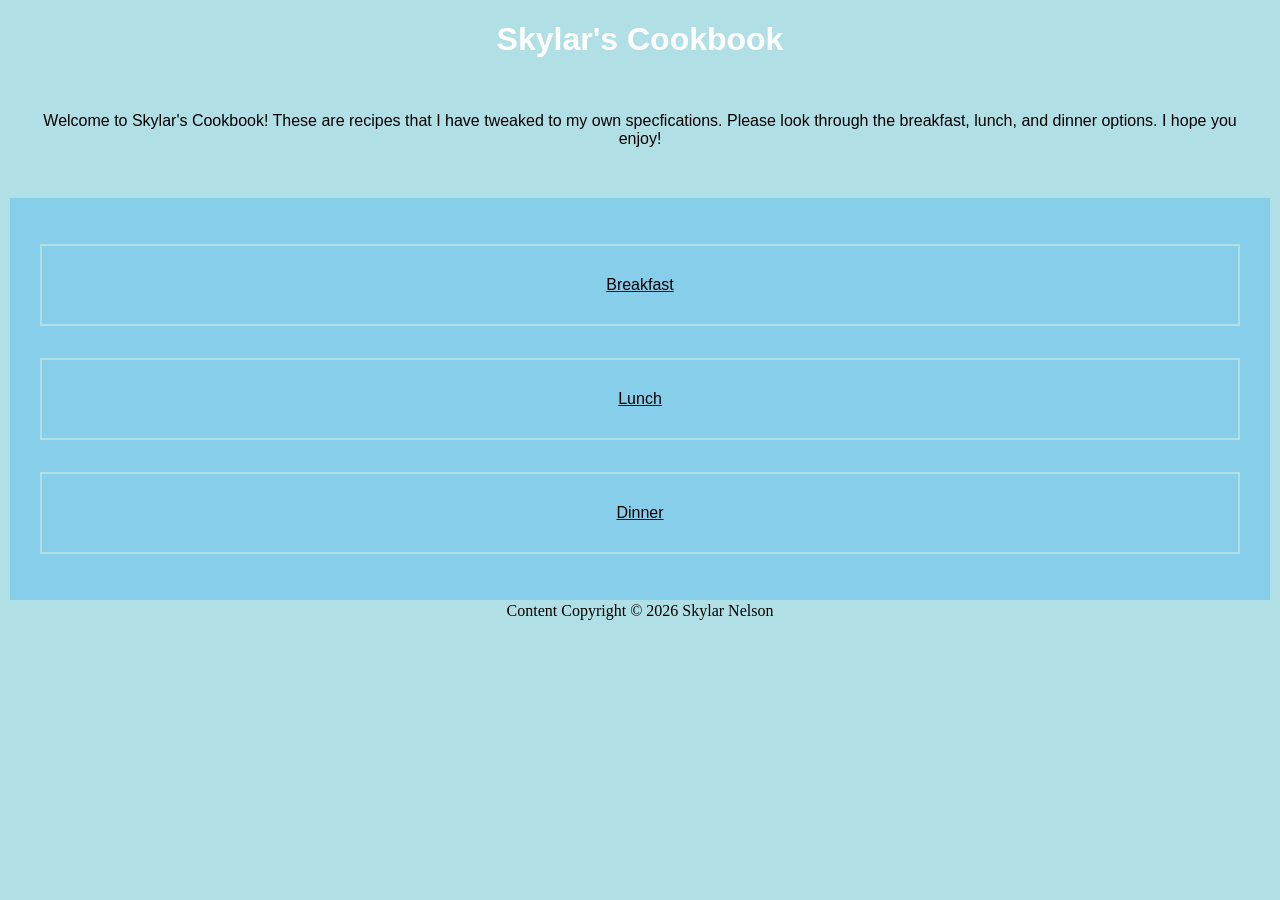
<file: index.html>
<!DOCTYPE html PUBLIC "-//W3C//DTD XHTML 1.0 Transitional//EN"
   "http://www.w3.org/TR/xhtml1/DTD/xhtml1-transitional.dtd">

<html xmlns="http://www.w3.org/1999/xhtml">


<head>
   <title>Skylar's Recipes</title>

   <link rel="stylesheet" type="text/css" href="style.css">

</head>


<body>
   <h1> Skylar's Cookbook</h1> 
   <p>
      Welcome to Skylar's Cookbook! These are recipes that I have tweaked to my own specfications. Please look through the breakfast, lunch, and dinner options. I hope you enjoy!
   </p>

<div class = "container">
   <a href ="index_breakfast.html"><p>Breakfast</p></a>
   <a href ="index_lunch.html"><p>Lunch</p></a>
   <a href ="index_dinner.html"><p>Dinner</p></a>
</div>
</body>
<footer>
   Content Copyright &copy; 2026 Skylar Nelson
</footer>


</html>
</file>
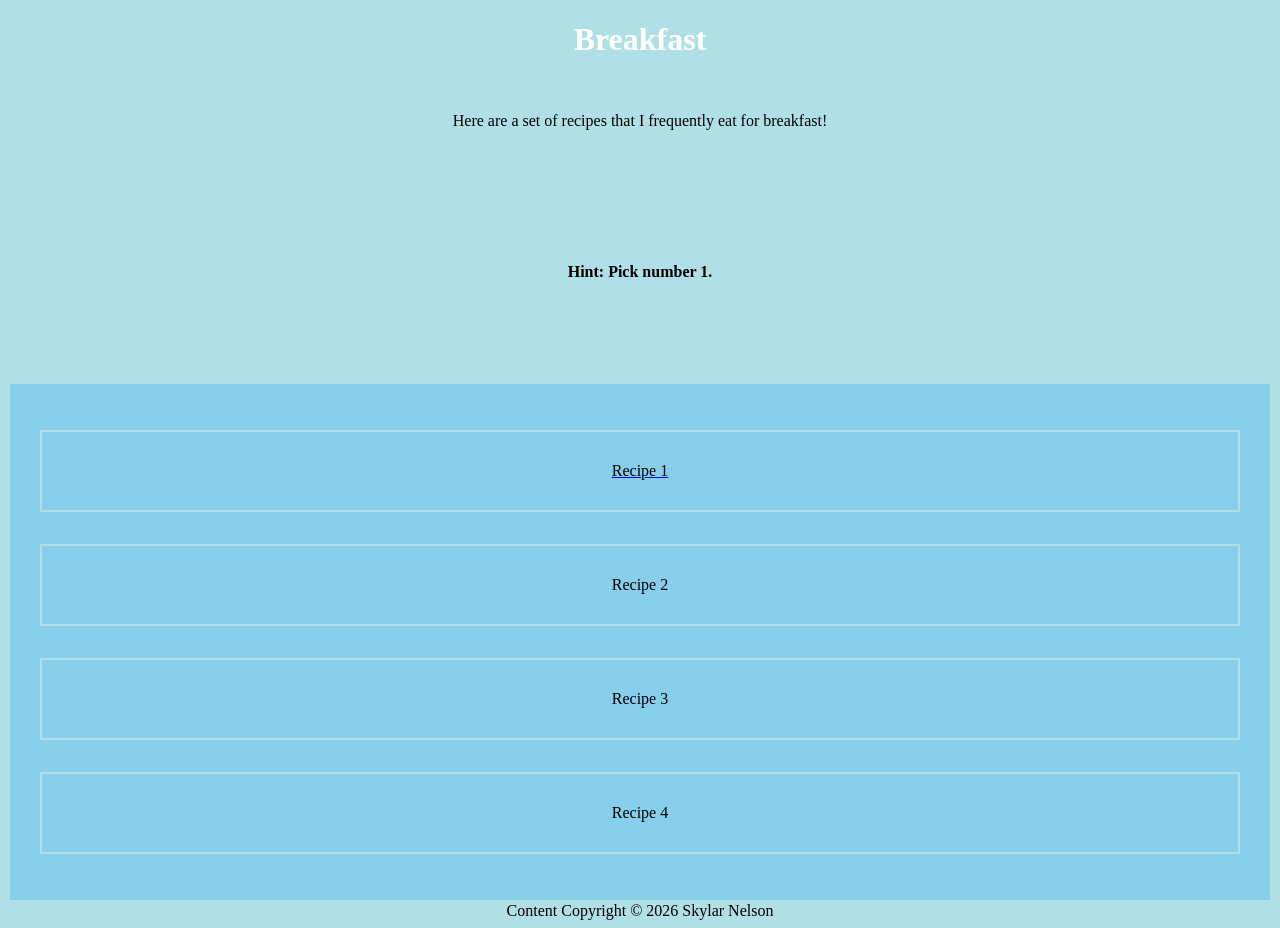
<file: index_breakfast.html>
<!DOCTYPE html PUBLIC "-//W3C//DTD XHTML 1.0 Transitional//EN"
   "http://www.w3.org/TR/xhtml1/DTD/xhtml1-transitional.dtd">

<html xmlns="http://www.w3.org/1999/xhtml">

<head>
   <title>Skylar's Recipes</title>
   <link rel="stylesheet" type="text/css" href="style1.css">
</head>

<body>
   <h1>Breakfast</h1> 
   <p>
     Here are a set of recipes that I frequently eat for breakfast!
   </p>
   <p><h4> Hint: Pick number 1.</h4></p>


  <div class = "container"> <a href="index_recipe1.html"><p>Recipe 1</p></a>
   <p>Recipe 2</p>
   <p>Recipe 3</p>
   <p>Recipe 4</p>
</div>
   
</body>
<footer>
   Content Copyright &copy; 2026 Skylar Nelson
</footer>

</html>
</file>
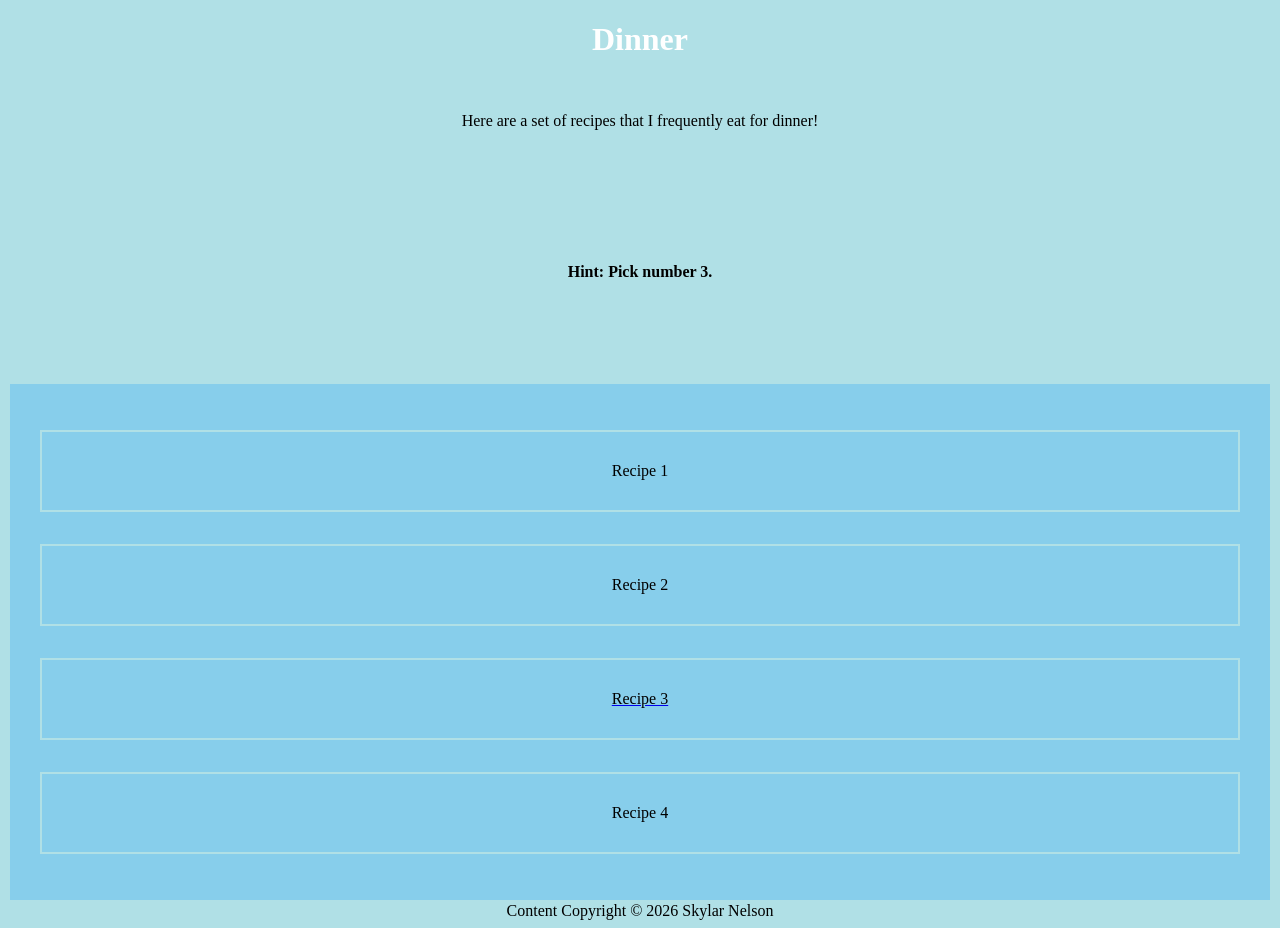
<file: index_dinner.html>
<!DOCTYPE html PUBLIC "-//W3C//DTD XHTML 1.0 Transitional//EN"
   "http://www.w3.org/TR/xhtml1/DTD/xhtml1-transitional.dtd">

<html xmlns="http://www.w3.org/1999/xhtml">

<head>
   <title>Skylar's Recipes</title>
   <link rel="stylesheet" type="text/css" href="style1.css">
</head>

<body>
   <h1>Dinner</h1> 
   <p>
     Here are a set of recipes that I frequently eat for dinner!
   </p>
   <p><h4> Hint: Pick number 3.</h4></p>
<div class = "container">
   <p>Recipe 1</p>
   <p>Recipe 2</p>
   <a href ="index_recipe3.html"><p>Recipe 3</p></a>
   <p>Recipe 4</p>
</div>
</body>
<footer>
   Content Copyright &copy; 2026 Skylar Nelson
</footer>

</html>
</file>
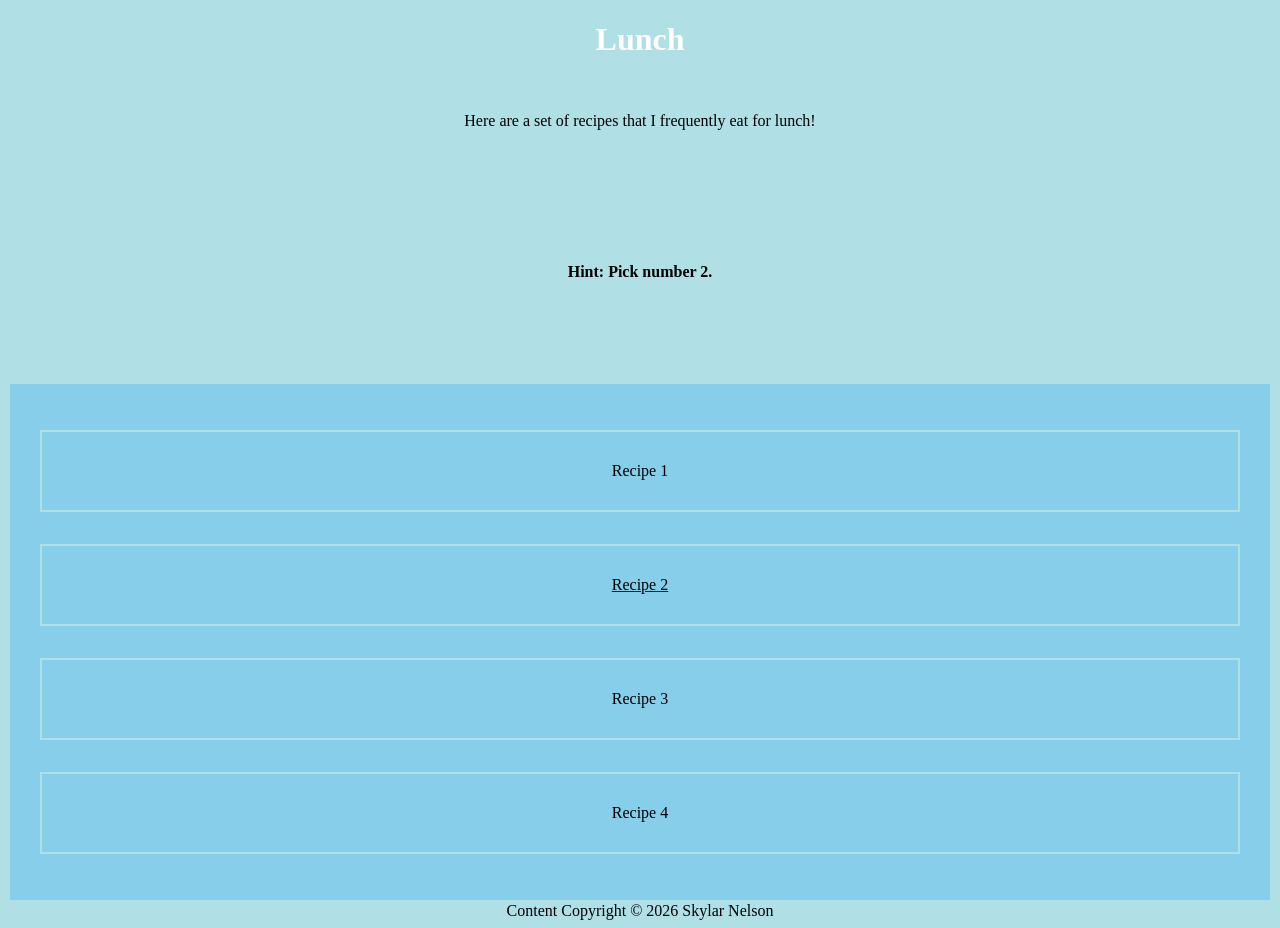
<file: index_lunch.html>
<!DOCTYPE html PUBLIC "-//W3C//DTD XHTML 1.0 Transitional//EN"
   "http://www.w3.org/TR/xhtml1/DTD/xhtml1-transitional.dtd">

<html xmlns="http://www.w3.org/1999/xhtml">

<head>
   <title>Skylar's Recipes</title>
   <link rel="stylesheet" type="text/css" href="style1.css">
</head>

<body>
   <h1>Lunch</h1> 
   <p>
     Here are a set of recipes that I frequently eat for lunch!
   </p>
   <p><h4> Hint: Pick number 2.</h4></p>

  <div class = "container"> 
   <p>Recipe 1</p>
   <a href="index_recipe2.html"><p>Recipe 2</p></a>
   <p>Recipe 3</p>
   <p>Recipe 4</p>
</div>
</body>
<footer>
   Content Copyright &copy; 2026 Skylar Nelson
</footer>

</html>
</file>
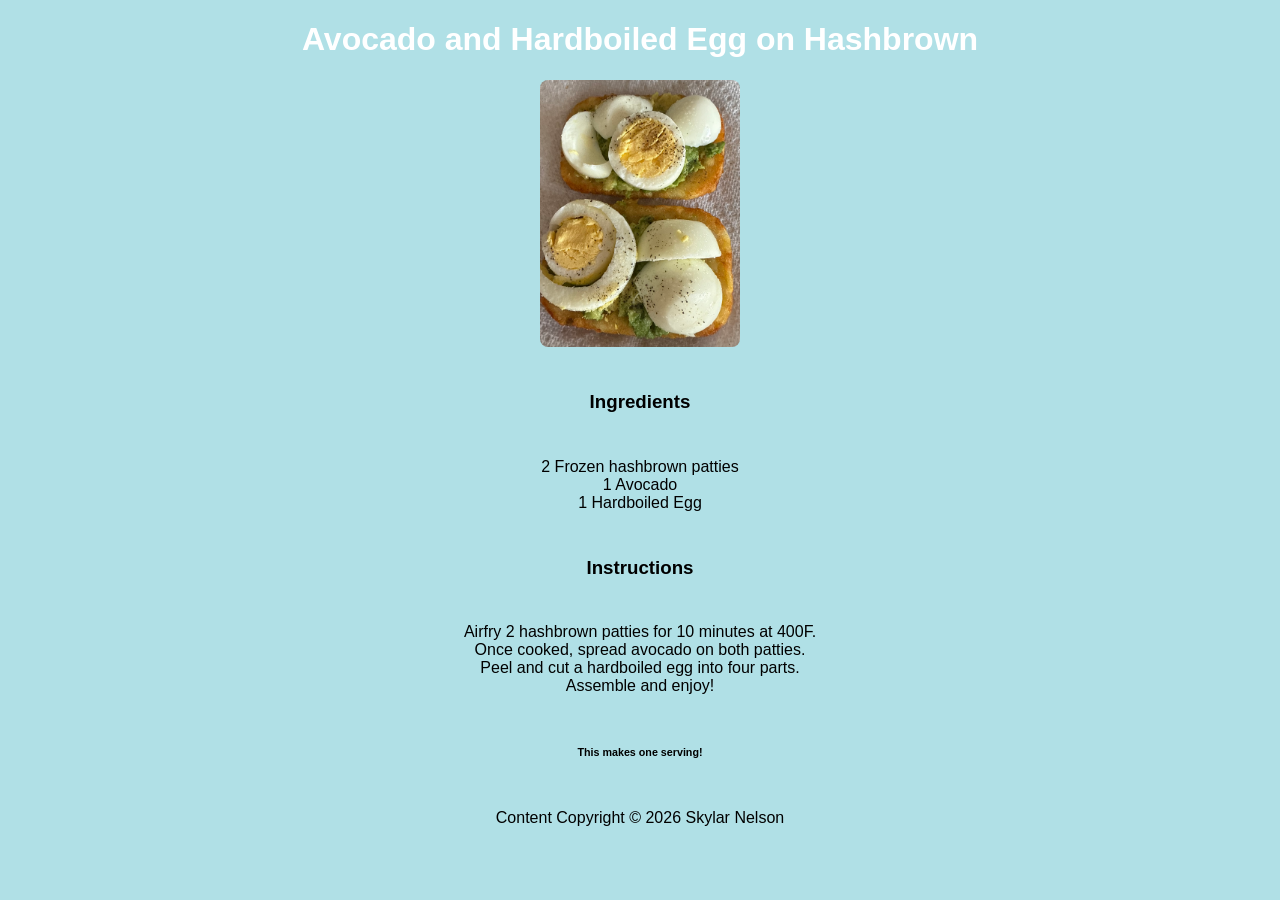
<file: index_recipe1.html>
<!DOCTYPE html PUBLIC "-//W3C//DTD XHTML 1.0 Transitional//EN"
   "http://www.w3.org/TR/xhtml1/DTD/xhtml1-transitional.dtd">

<html xmlns="http://www.w3.org/1999/xhtml">

<head>
   <title>Avocado and Hardboiled Egg on Hashbrown</title>
   <link rel="stylesheet" type="text/css" href="style2.css">
</head>

<body>
   <h1> Avocado and Hardboiled Egg on Hashbrown</h1> 
   <img src="image/recipe1.jpeg" alt="hardboiled egg and avocado on hashbrown" width="200">
   <p><h3>Ingredients</h3></p>
  
   <ul>
      <li>2 Frozen hashbrown patties</li>
      <li>1 Avocado</li>
      <li>1 Hardboiled Egg</li>
   </ul>
<p><h3>Instructions</h3></p>
   <ol>
      <li>Airfry 2 hashbrown patties for 10 minutes at 400F.</li>
      <li>Once cooked, spread avocado on both patties.</li>
      <li>Peel and cut a hardboiled egg into four parts.</li>
      <li>Assemble and enjoy!</li>
   </ol>
<p><h6>This makes one serving!</h6></p>

</body>
<footer>
   Content Copyright &copy; 2026 Skylar Nelson
</footer>

</html>
</file>
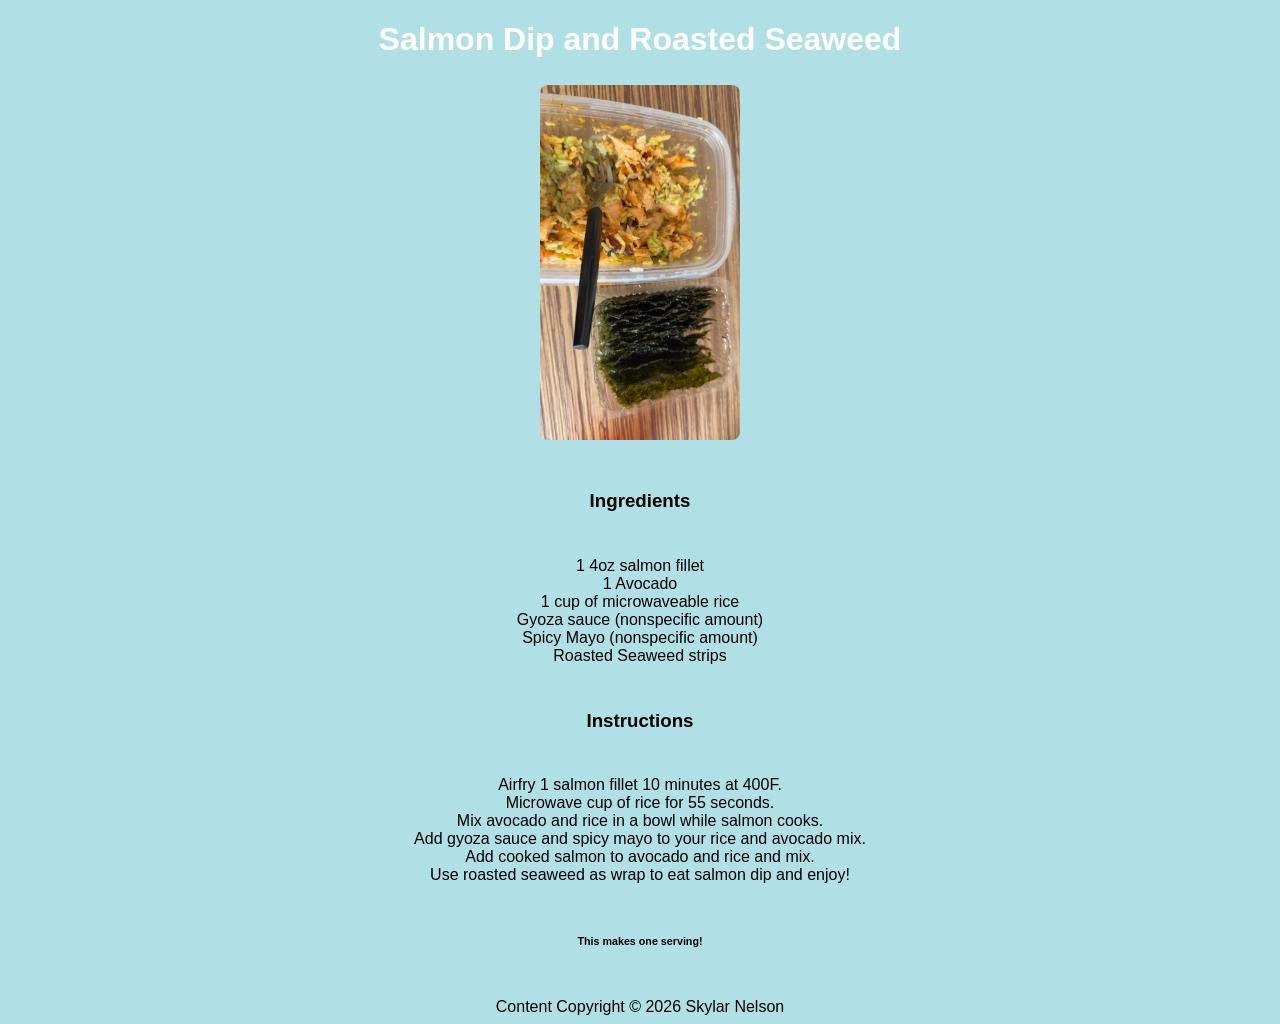
<file: index_recipe2.html>
<!DOCTYPE html PUBLIC "-//W3C//DTD XHTML 1.0 Transitional//EN"
   "http://www.w3.org/TR/xhtml1/DTD/xhtml1-transitional.dtd">

<html xmlns="http://www.w3.org/1999/xhtml">

<head>
   <title>Salmon Dip and Roasted Seaweed</title>
   <link rel="stylesheet" type="text/css" href="style2.css">
</head>

<body>
   <h1>Salmon Dip and Roasted Seaweed</h1> 
   <p> <img src="image/recipe2.JPG" alt="salmon dip and roasted seaweed" width="200"></p>
   <p><h3>Ingredients</h3></p>
   <ul>
      <li>1 4oz salmon fillet</li>
      <li>1 Avocado</li>
      <li>1 cup of microwaveable rice</li>
      <li>Gyoza sauce (nonspecific amount)</li>
      <li>Spicy Mayo (nonspecific amount)</li>
      <li>Roasted Seaweed strips</li>
   </ul>
   <p><h3>Instructions</h3></p>
   <ol>
      <li>Airfry 1 salmon fillet 10 minutes at 400F.</li>
      <li>Microwave cup of rice for 55 seconds.</li>
      <li>Mix avocado and rice in a bowl while salmon cooks.</li>
      <li>Add gyoza sauce and spicy mayo to your rice and avocado mix.</li>
      <li>Add cooked salmon to avocado and rice and mix.</li>
      <li>Use roasted seaweed as wrap to eat salmon dip and enjoy!</li>
   </ol>
<p><h6>This makes one serving!</h6></p>

</body>
<footer>
   Content Copyright &copy; 2026 Skylar Nelson
</footer>

</html>
</file>
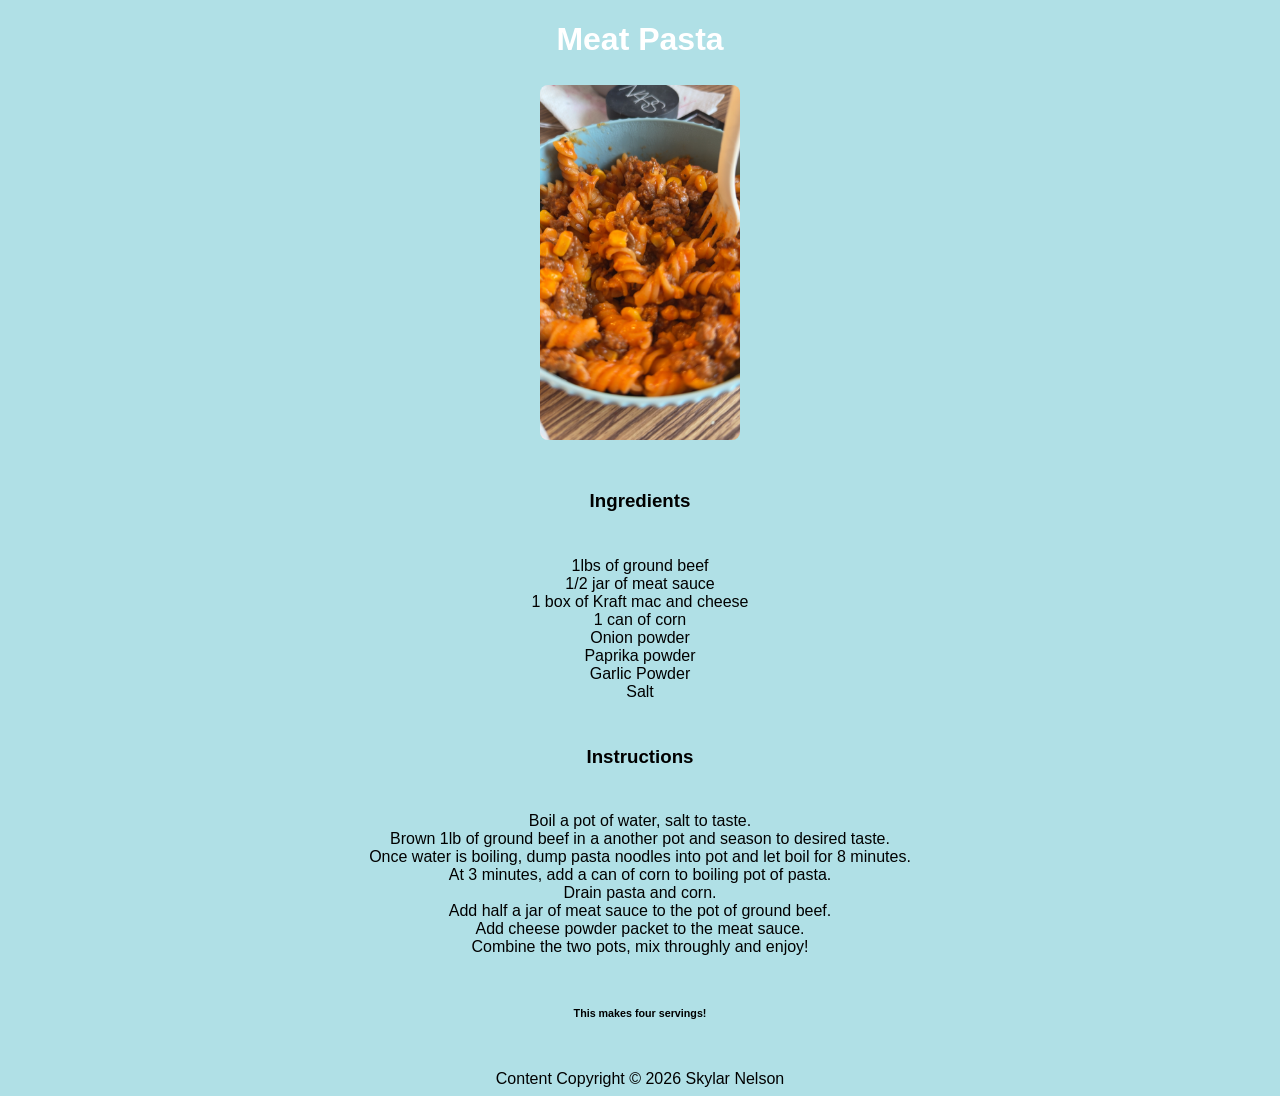
<file: index_recipe3.html>
<!DOCTYPE html PUBLIC "-//W3C//DTD XHTML 1.0 Transitional//EN"
   "http://www.w3.org/TR/xhtml1/DTD/xhtml1-transitional.dtd">

<html xmlns="http://www.w3.org/1999/xhtml">

<head>
   <title>Meat Pasta</title>
   <link rel="stylesheet" type="text/css" href="style2.css">
</head>

<body>
   <h1>Meat Pasta</h1> 
   <p> <img src="image/recipe3.JPG" alt="meat pasta" width="200"></p>
   <p><h3>Ingredients</h3></p>
   <ul>
      <li>1lbs of ground beef</li>
      <li>1/2 jar of meat sauce</li>
      <li>1 box of Kraft mac and cheese</li>
      <li>1 can of corn</li>
      <li>Onion powder</li>
      <li>Paprika powder</li>
      <li>Garlic Powder</li>
      <li>Salt</li>
   </ul>
   <p><h3>Instructions</h3></p>
   <ol>
      <li>Boil a pot of water, salt to taste.</li>
      <li>Brown 1lb of ground beef in a another pot and season to desired taste.</li>
      <li>Once water is boiling, dump pasta noodles into pot and let boil for 8 minutes.</li>
      <li>At 3 minutes, add a can of corn to boiling pot of pasta.</li>
      <li>Drain pasta and corn.</li>
      <li>Add half a jar of meat sauce to the pot of ground beef.</li>
      <li>Add cheese powder packet to the meat sauce.</li>
      <li>Combine the two pots, mix throughly and enjoy!
   </ol>

<p><h6>This makes four servings!</h6></p>

</body>

<footer>
   Content Copyright &copy; 2026 Skylar Nelson
</footer>
</html>
</file>
<file: style.css>
body {
  background-color: powderblue;
}
h1 {
  color: white;
  font-family:Tahoma, Verdana, sans-serif ;
}
p {
  color: black;
    font-family:Tahoma, Verdana, sans-serif ;
}
p {
  border: 2px solid powderblue;
  padding: 30px;
}
body {
  text-align: center;
}
.container {
  display: flex;
  background-color: skyblue;
  flex-direction: column;
  border: 2px solid powderblue;
  padding: 30px;
}
</file>
<file: style1.css>
body {
  background-color: powderblue;
}
h1 {
  color: white;
}
p {
  color: black;
}
p {
  border: 2px solid powderblue;
  padding: 30px;
}
body {
  text-align: center;
}
.container {
  display: flex;
  background-color: skyblue;
  flex-direction: column;
  border: 2px solid powderblue;
  padding: 30px;
}
</file>
<file: style2.css>
body {
  background-color: powderblue;
}
h1 {
  color: white;
  font-family:Tahoma, Verdana, sans-serif ;
}
p {
  color: black;
    padding: 5px;
    font-family:Tahoma, Verdana, sans-serif ;
}

body {
  text-align: center;
  font-family:Tahoma, Verdana, sans-serif ;
}
img {
  border-radius: 8px;
}
ul {
  list-style-type: none;
  margin: 0;
  padding: 0;
}
ol {
  list-style-type: none;
  margin: 0;
  padding: 0;
}
</file>
